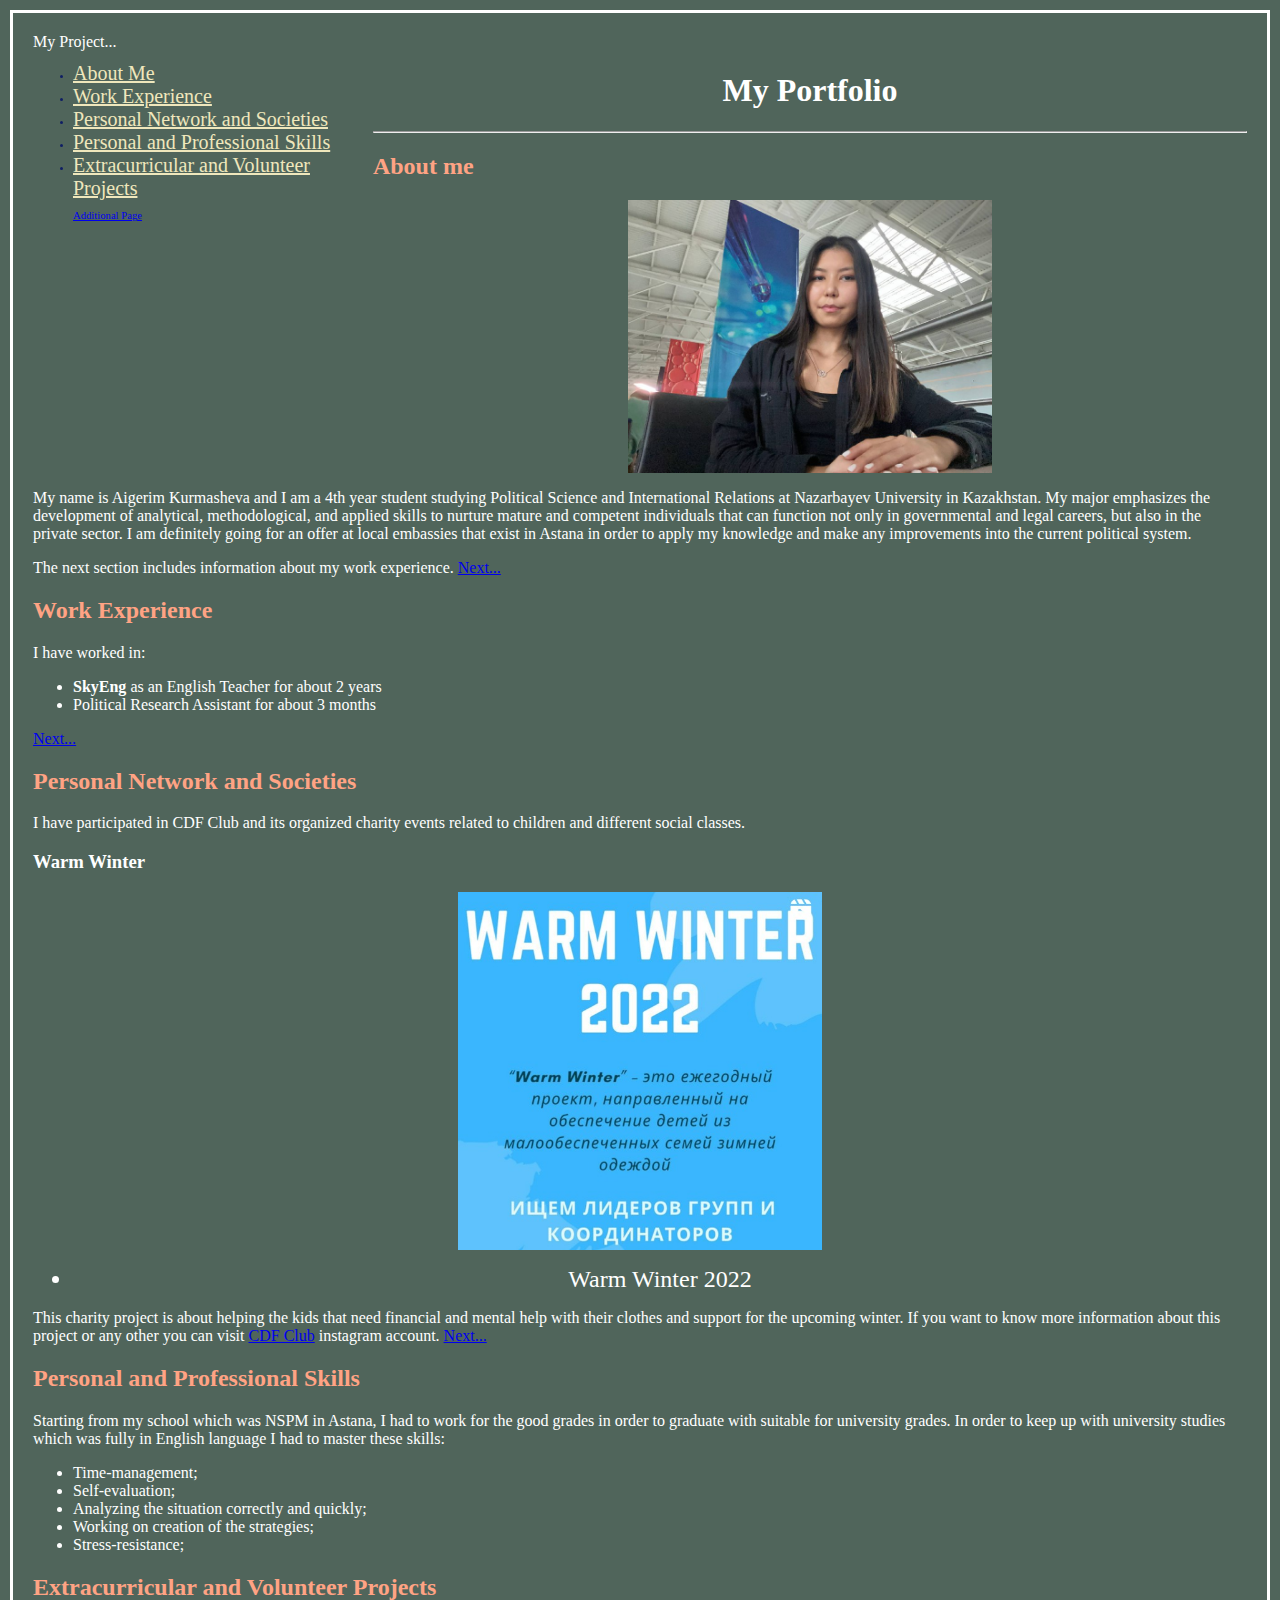
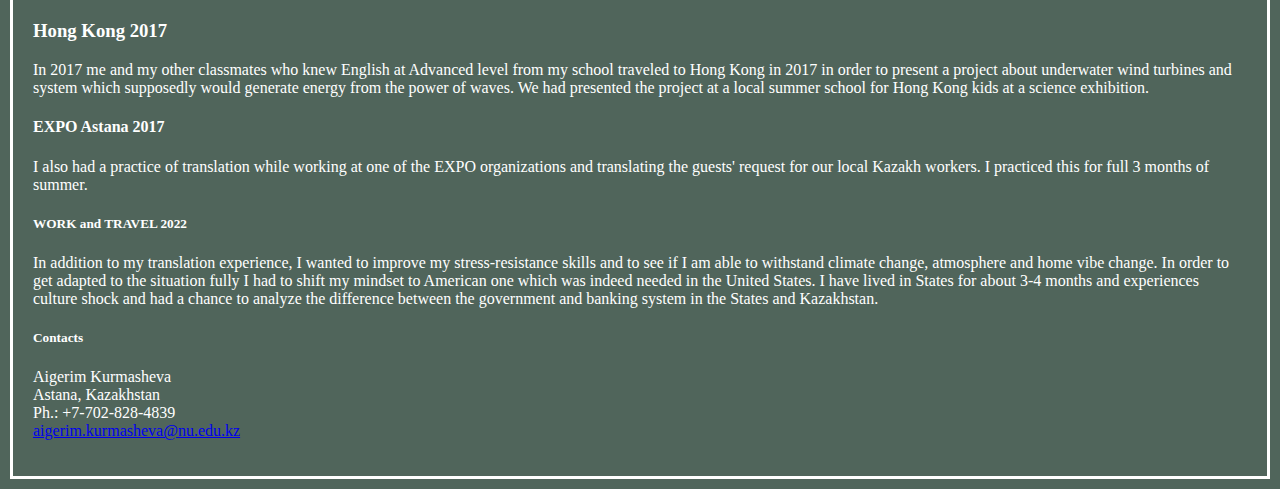
<file: index.html>
<!DOCTYPE html>
<html lang="en">
<head>
  <link rel="stylesheet" href="styles.css">
<script src="main.js"></script>
  <meta charset="UTF-8">
<meta name="viewport"
content="width=device-width, initial-scale=1.0">
  <meta http-equiv="X-UA-Compatible" content="IE=edge">
  <meta name="viewport" content="width=device-width, initial-scale=1.0">
  <title>My Portfolio</title>
</head>
<body>

  <!-- HEADER -->
  <header>
    <div class="banner">My Project...</div>
  </header>

  <!-- Navbar -->
<nav>
      <ul class="menu">
        <li><a class="active" href="#About Me">About Me</a></li>
        <li><a class="active" href="#Work Experience">Work Experience</a></li>
        <li><a class="active" href="#Personal Network and Societies">Personal Network and Societies</a></li>
        <li><a class="active" href="#Personal and Professional Skills">Personal and Professional Skills</a></li>
        <li><a class="active" href="#Extracurricular and Volunteer Projects">Extracurricular and Volunteer Projects</a></li>
<p><a href="index_project.html">Additional Page</a></p>
      </ul>
    </nav>

  <!-- Main Content -->
  <section class="main_content">
    <h1 id="main-heading" class="topic">
      My Portfolio 
    </h1>
    <hr>
<article id="About me">
      <h2 id="heading">About me</h2>
      <p>
        <img src="me.jpeg" alt="" width="300px" height="210" class="photo">
</p>
        <p>
My name is Aigerim Kurmasheva and I am a 4th year student studying Political Science and International Relations at Nazarbayev University in Kazakhstan. My major emphasizes the development of analytical, methodological, and applied skills to nurture mature and competent individuals that can function not only in governmental and legal careers, but also in the private sector. I am definitely going for an offer at local embassies that exist in Astana in order to apply my knowledge and make any improvements into the current political system.  
      </p>
      <p>
        The next section includes information about my work experience.
        <a href="#Work Experience">Next...</a>
      </p>
    </article>
    <article id="Work Experience">
      <h2 id="heading">Work Experience</h2>
      <p>
        I have worked in: 
        <ul>
          <li>
            <strong>SkyEng</strong> as an English Teacher for about 2 years
            </li>
            <li>
            Political Research Assistant for about 3 months 
            </li>
        </ul>
      </p>
        <a href="#Personal Network and Societies">Next...</a>
      </p>
    </article>
    <article id="Personal Network and Societies">
      <h2 id="heading">Personal Network and Societies</h2>
      <p>
       I have participated in CDF Club and its organized charity events related to children and different social classes.
      </p>
      <h3>Warm Winter</h3>
      <p>
         <img src="warm winter.jpeg" alt="" width="300px" height="210" class="photo">

        <ul>
          <li class="names">Warm Winter 2022</li>
        </ul>
        This charity project is about helping the kids that need financial and mental help with their clothes and support for the upcoming winter. If you want to know more information about this project or any other you can visit 
        <a href="#">CDF Club</a> instagram account. 
        <a href="#Personal and Professional Skills">  Next...</a>
      </p>
    </article>
    <article id="Personal and Professional Skills">
      <h2 id="heading">Personal and Professional Skills</h2>
      Starting from my school which was NSPM in Astana, I had to work for the good grades in order to graduate with suitable for university grades. In order to keep up with university studies which was fully in English language I had to master these skills:
 <ul>
          <li>
            Time-management;
            </li>
            <li>
            Self-evaluation;
            </li>
 	<li>
            Analyzing the situation correctly and quickly;
            </li>
 	<li>
           Working on creation of the strategies; 
            </li>
 	<li>
            Stress-resistance; 
            </li>
        </ul>

    </article>
  </section>
  <!-- Aside Information -->
  <aside>
<article id="Extracurricular and Volunteer Projects">
      <h2 id="heading">Extracurricular and Volunteer Projects</h2>
<h3>Hong Kong 2017</h3>
      <p>
       In 2017 me and my other classmates who knew English at Advanced level from my school traveled to Hong Kong in 2017 in order to present a project about underwater wind turbines and system which supposedly would generate energy from the power of waves. We had presented the project at a local summer school for Hong Kong kids at a science exhibition.
      </p>
<h4>EXPO Astana 2017</h4>
    <p>
       I also had a practice of translation while working at one of the EXPO organizations and translating the guests' request for our local Kazakh workers. I practiced this for full 3 months of summer.
      </p>
<h5>WORK and TRAVEL 2022</h5>
    <p>
       In addition to my translation experience, I wanted to improve my stress-resistance skills and to see if I am able to withstand climate change, atmosphere and home vibe change. In order to get adapted to the situation fully I had to shift my mindset to American one which was indeed needed in the United States. I have lived in States for about 3-4 months and experiences culture shock and had a chance to analyze the difference between the government and banking system in the States and Kazakhstan.
      </p>
      </article>
      </section>
      </article>
    </section>
  </aside>

  <!-- FOOTER -->
  <footer>
    <div class="contacts">
      <div >
        <h5>Contacts</h5>
        <p>
          Aigerim Kurmasheva <br>
          Astana, Kazakhstan <br>
          Ph.: +7-702-828-4839 <br>
          <a href="mailto:aigerim.kurmasheva@nu.edu.kz" class="email">
            aigerim.kurmasheva@nu.edu.kz
          </a>
        </p>
      </div>
  </footer>
</body>
</html>
</file>
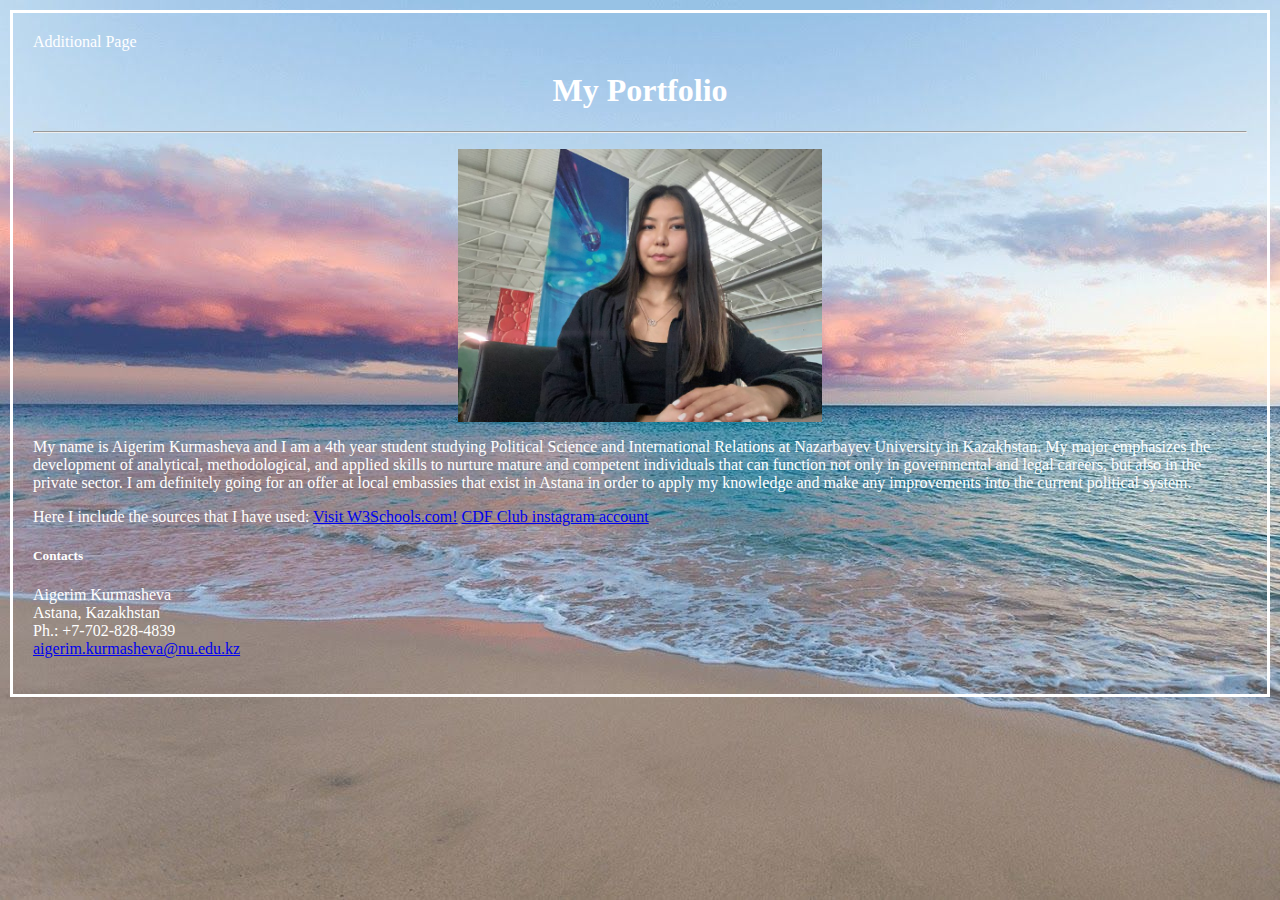
<file: index_project.html>
<!DOCTYPE html>
<html lang="en">
<head>
  <meta charset="UTF-8">
<link rel="stylesheet" href="styles.css">
<meta name="viewport"
content="width=device-width, initial-scale=1.0">
  <meta http-equiv="X-UA-Compatible" content="IE=edge">
  <meta name="viewport" content="width=device-width, initial-scale=1.0">
  <title>External Resources</title>
</head>
<body>
<style>
body {
  background-image: url('background4.jpg');
}
</style>
  <!-- HEADER -->
  <header>
    <div class="banner">Additional Page</div>
  </header>

  <!-- Main Content -->
  <section class="main_content">
    <h1 id="main-heading" class="topic">
      My Portfolio 
    </h1>
    <hr>
      <p>
        <img src="me.jpeg" alt="" width="300px" height="210" class="photo">
</p>
        <p>
My name is Aigerim Kurmasheva and I am a 4th year student studying Political Science and International Relations at Nazarbayev University in Kazakhstan. My major emphasizes the development of analytical, methodological, and applied skills to nurture mature and competent individuals that can function not only in governmental and legal careers, but also in the private sector. I am definitely going for an offer at local embassies that exist in Astana in order to apply my knowledge and make any improvements into the current political system.  
      </p>
<p>
Here I include the sources that I have used:
<a href="https://www.w3schools.com/">Visit W3Schools.com!</a>
<a href="https://www.instagram.com/cdf_kz/">CDF Club instagram account</a>
      </p>

 <!-- FOOTER -->
  <footer>
    <div class="contacts">
      <div >
        <h5>Contacts</h5>
        <p>
          Aigerim Kurmasheva <br>
          Astana, Kazakhstan <br>
          Ph.: +7-702-828-4839 <br>
          <a href="mailto:aigerim.kurmasheva@nu.edu.kz" class="email">
            aigerim.kurmasheva@nu.edu.kz
          </a>
        </p>
      </div>
  </footer>
</body>
</html>
</file>
<file: styles.css>
body {
 background-color: white;
margin: 10px;
padding: 20px;
font-family: Monaco;
color: white;
border-style: solid;
}

h1 {
color: white;
text-align: center;
}

h2 {
color: #FFF0DF;
} 


.photo {
display: block;
margin-left: auto;
margin-right: auto;
width: 30%;
height: 30%;
}

.active {
color: #EFE7BC;
font-size: 15pt;
}

.menu {
color: #0F1E64;
font-size: 8pt;
}

a:hover {
  color: #274472;
}

#heading {
color: #FFA384;
}

.names {
text-align: center;
color: white;
font-size: 18pt;
}

body {
  background-color: #50655B;
}

@media screen and (max-width: 992px) {
  body {
    background-color: black;
  }
}

@media screen and (max-width: 600px) {
  body {
    background-color: #50655B;
  }
}


* {
  box-sizing: border-box;
}

.menu {
  width: 28%;
  float: left;
}
.main {
  width: 75%;
  float: left;
}
</file>
